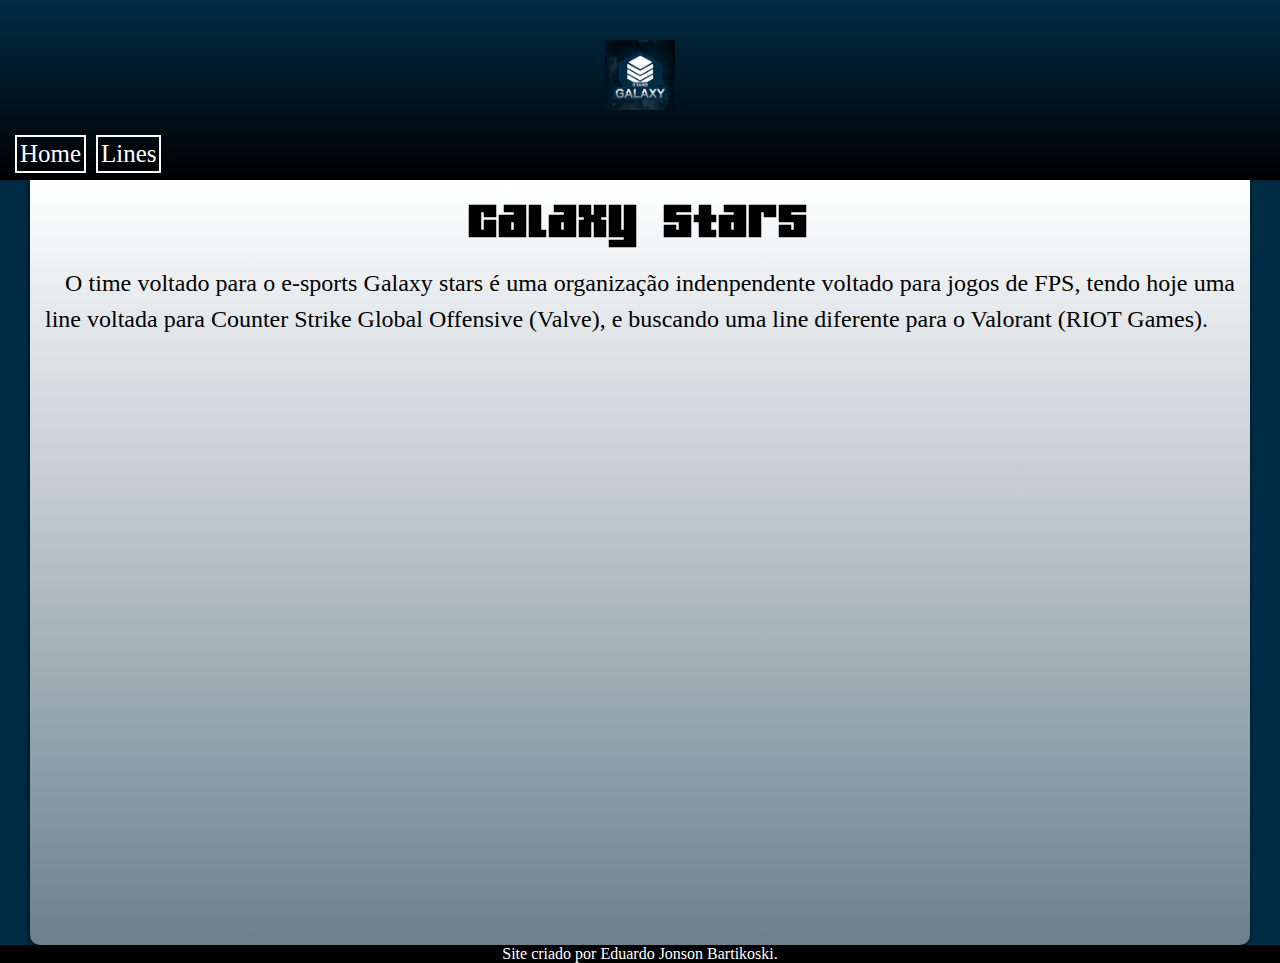
<file: index.html>
<!DOCTYPE html>
<html lang="pt-br">
<head>
    <meta charset="UTF-8">
    <meta http-equiv="X-UA-Compatible" content="IE=edge">
    <meta name="viewport" content="width=device-width, initial-scale=1.0">
    <link rel="stylesheet" href="css/estilo.css">
    <title>Galaxy Stars</title>
</head>
<body>
    <header>
        <img src="imagens/glx.jpg" alt="logo">
        <nav>
            <ul class="menu">
                <li><a href="#">Home</a></li>
                <li><a href="#">Lines</a>
                <ul>
                    <li><a href="css/pg02.html">Counter Strike</a></li>
                    <li><a href="css/pgval.html">Valorant</a></li>
                </ul>
            </li>
            </ul>
            

        </nav>        
    </header>
    <main>
        <h1>Galaxy Stars</h1>
        <p>O time voltado para o e-sports Galaxy stars é uma organização indenpendente voltado para jogos de FPS, tendo hoje uma line voltada para Counter Strike Global Offensive (Valve), e buscando uma line diferente para o Valorant (RIOT Games). </p>

    </main>
    <footer>
        Site criado por Eduardo Jonson Bartikoski.
    </footer>

    
</body>
</html>
</file>
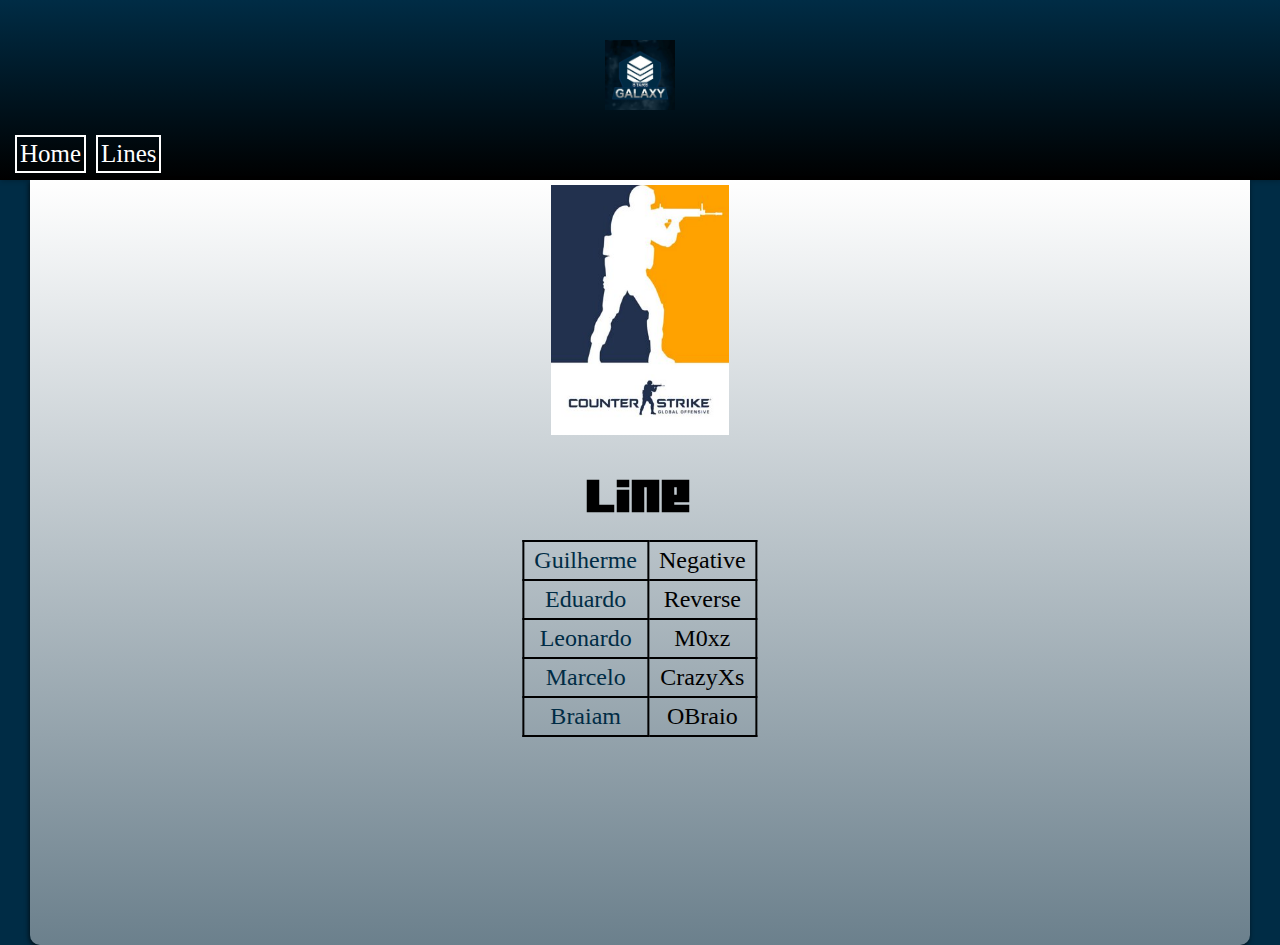
<file: css/pg02.html>
<!DOCTYPE html>
<html lang="pt-br">
<head>
    <meta charset="UTF-8">
    <meta http-equiv="X-UA-Compatible" content="IE=edge">
    <meta name="viewport" content="width=device-width, initial-scale=1.0">
    <link rel="stylesheet" href="./estilo.css">
    <title>Página2</title>
</head>
<body>
    <header>
        <img src="../imagens/glx.jpg" alt="logo">
        <nav>
            <ul class="menu">
                <li><a href="../index.html">Home</a></li>
                <li><a href="#">Lines</a>
                <ul>
                    <li><a href="css/pg02.html">Counter Strike</a></li>
                    <li><a href="pgval.html">Valorant</a></li>
                </ul>
            </li>
            </ul>

    </header>
    <main>
        
        
    <img class="pic" src="../imagens/cs.jpg" alt="cs">
                
    <h2>Line</h2>
        
            
                <section>
                    <table>
                        <tr>
                            <td><a href="https://www.instagram.com/ghrntc/" target="_blank"  rel="external">Guilherme</a></td>
                            <td>Negative</td>
                    
                        </tr>
                        <tr>
                            <td><a href="https://www.instagram.com/eduardobartikoski/" target="_blank"  rel="external">Eduardo</a></td>
                            <td>Reverse</td>
                        </tr>
                        <tr>
                            <td><a href="https://www.instagram.com/leo_bjj_/" target="_blank"  rel="external">Leonardo</a></td>
                            <td>M0xz</td>
                        </tr>
                        <tr>
                            <td><a href="https://www.instagram.com/marcelo.farias26/" target="_blank"  rel="external">Marcelo</a></td>
                            <td>CrazyXs</td>
                        </tr>
                        <tr>
                            <td><a href="https://www.instagram.com/braiam.vargas/" target="_blank"  rel="external">Braiam</a></td>
                            <td>OBraio</td>
                        </tr>
                    </table>
                </section>
                
                
                
                
                    
                        
                    
                
                
                        
           
        
    </main>
    
</body>
</html>
</file>
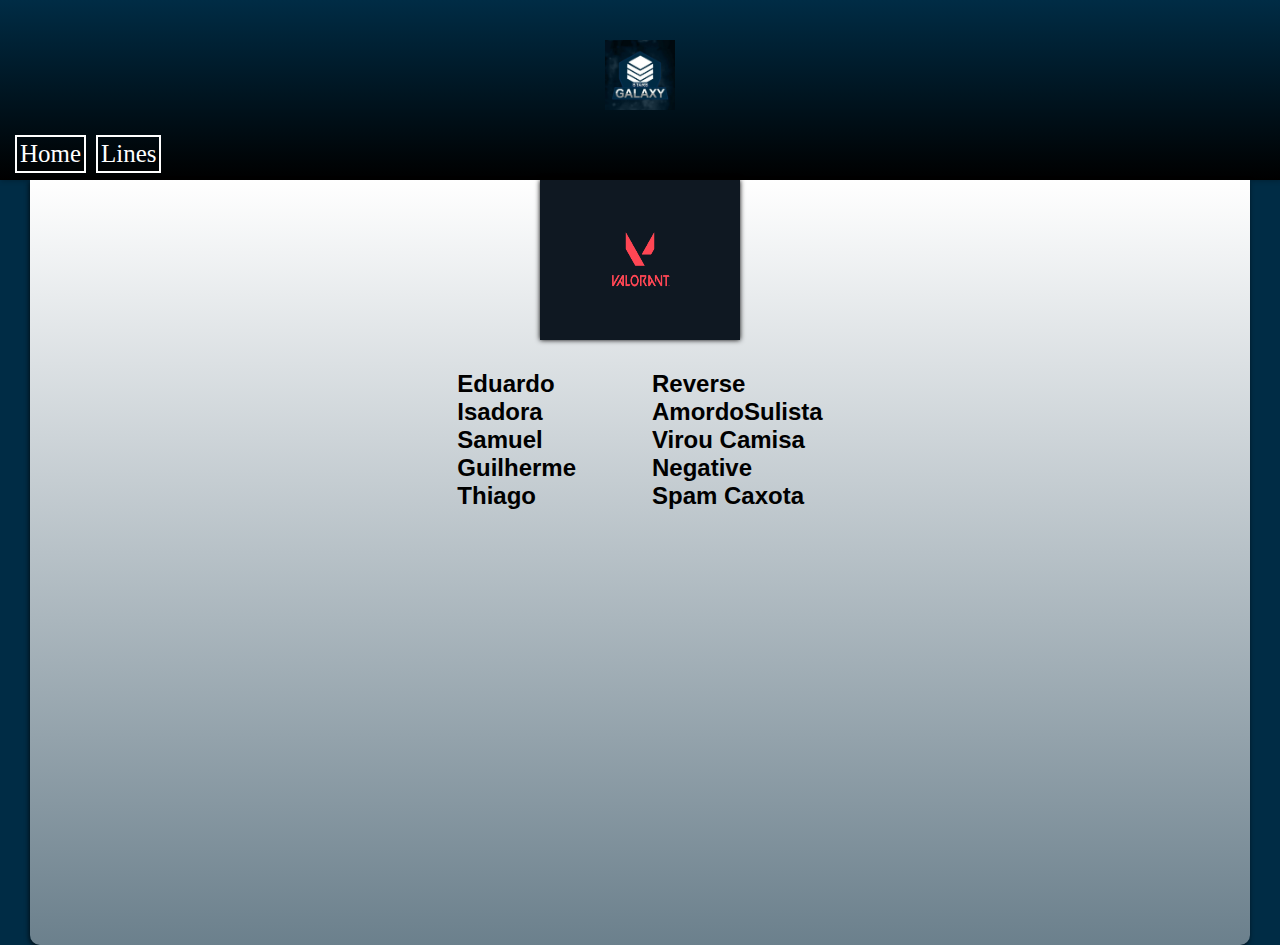
<file: css/pgval.html>
<!DOCTYPE html>
<html lang="en">
<head>
    <meta charset="UTF-8">
    <meta http-equiv="X-UA-Compatible" content="IE=edge">
    <meta name="viewport" content="width=device-width, initial-scale=1.0">
    <title>Valorant</title>
    <link rel="stylesheet" href="estilo.css">
</head>
<body>
    
        <header>
            <img src="../imagens/glx.jpg" alt="logo">
            <nav>
                <ul class="menu">
                    <li><a href="../index.html">Home</a></li>
                    <li><a href="#">Lines</a>
                    <ul>
                        <li><a href="pg02.html">Counter Strike</a></li>
                        <li><a href="#">Valorant</a></li>
                    </ul>
                </li>
                </ul>
                
    
            </nav> 
        </header>
    <main>    
        <img id="vava" src="../imagens/VALORANT_1.png" alt="valorant">

        <ul id="jogadores">
            <li><a href="https://www.instagram.com/eduardobartikoski/">Eduardo</a></li>
            <li><a href="https://www.instagram.com/is_leite/">Isadora</a></li>
            <li><a href="https://www.instagram.com/samuelgbarreto/">Samuel</a></li>
            <li><a href="https://www.instagram.com/ghrntc/">Guilherme</a></li>
            <li><a href="https://www.instagram.com/thiagoalves__a/">Thiago</a></li>
            <li>Reverse</li>
            <li>AmordoSulista</li>
            <li>Virou Camisa</li>
            <li>Negative</li>
            <li>Spam Caxota</li>
        </ul>

        
            

        
    
    </main>
</body>
</html>
</file>
<file: css/estilo.css>
@charset "UFT-8";
@font-face {
    font-family: 'Gamer';
    src: url(../fonte/Gamer.ttf);
}

*{
    margin: 0px;
    padding: 0px;
    border: 0px;
}

:root{
--cor0: white;
--cor1: #002C45;
--cor2: black;
--cor3: #002A5C;
--cor4: #054B5C;
--cor5: #015657;

--fonte-padrao: Arial, Helvetica, sans-serif;
--fonte-destaque: 'Gamer';
}

html{
    height: 100vh;
    width: 100vw;
}

header{
    height: 100%;
    background-image: linear-gradient(to bottom, var(--cor1), black);
    box-shadow: 1px 1px 5px rgba(0, 0, 0, 0.233);
    padding-top: 30px;
    padding-bottom: 10px;

}
header img{
    max-width: 70px;
    max-height: 70px;
    display: block;
    margin: auto;
    padding: 10px;

}




nav > ul > li{
    color: white;
    text-decoration: none;
    list-style-type: none;
    display: inline;
    padding: 5px;
    text-align: center;
    float: left;
    font-size: 1.2em;
    
    
    
    
} 

.menu li{
    position: relative;
    float: left;
   
    
    
}

nav{
    padding: 10px;
    margin-bottom: 30px;
}

nav > ul > li > a{
    text-align: center;
    
    font-size: 1.3em;
    display: block;
    border: 2px solid white;
    padding: 3px;
     
}




.menu li a:hover{
    display: block;
    background-color: white;
    color: rgb(0, 0, 0);
    cursor: pointer;
    text-decoration: underline;
}

.menu li ul{
    position: absolute;
    top: 32px;
    left: 0px;
    display: none;
    
}

.menu li:hover ul, .menu li.over ul{
    display: block;
    background-color: #002A5C;

    
}

.menu li ul li{
    border: 1px solid black;
    display: block;
    width: 150px;
    font-size: 0.8em;
    border: 1px solid black;
    
}

nav.p2 a{
    font-size: 1.3em;
    padding: 3px;
    margin-left: 10px;
    border: 2px solid white;
    text-align: center;
    
}

nav.p2 > a:hover{
    background-color: white;
    color: black;
    display: inline-block;
}
main{
   background-image: linear-gradient(to bottom, white, rgba(212, 210, 210, 0.507));
   margin: 0px 30px 0px 30px;
   height: 85vh;
   border-bottom-left-radius: 10px;
   border-bottom-right-radius: 10px;
   box-shadow: -1px 2px 5px rgba(0, 0, 0, 0.664);
}

main h1{
    text-align: center;
    font-family: var(--fonte-destaque);
    font-size: 5em;
    margin-bottom: 15px;
}

main p{
    text-align: justify;
    font-size: 1.5em;
    margin: 0px 15px 0px 15px;
    text-indent: 20px;
    line-height: 1.5em;
}

a{
    text-decoration: none;
    color: white;
    
}


body{
    margin: 0px;
    background-color: #002C45;
}

footer{
    text-align: center;
    background-color: black;
    color: white;
}

.pic{
    display: block;
    margin: auto;
    max-width: 200px;
    max-height: 250px; 
    padding: 5px;
    
}

h2 {
    text-align: center;
    font-size: 5em;
    padding: 15px 0px;
    font-family: var(--fonte-destaque);

} 

section {
    
    position: relative;
    min-width: 400px;
    height: auto;
}
   
 

table{
    position: absolute;
    top: 50%;
    left: 50%;
    transform: translate(-50%);
    padding: 10px;
    border-collapse: collapse;

}


td{
    padding: 5px 10px;
    border: 2px solid black;
    font-family: 'Times New Roman', Times, serif;
    font-size: 1.5em;
    text-align: center;
    

    

}

td > a{
    text-decoration: none;
    color: var(--cor1);


}

td > a:hover{
           
    font-weight: bolder;
    text-decoration: underline;
    
}


/*versão ultima */

/*css do valorant */

img#vava{
    width: 200px;
    height: 160px;
    display: block;
    margin: auto;
    box-shadow: 0px 0px 5px black;
    margin-bottom: 10px;
    
}

ul#jogadores{
    list-style-type: none;
    display: inline-block;
    padding-top: 20px;
    font-family: var(--fonte-padrao);
    font-size: 1.5em;
    position: relative;
    text-align: justify;
    columns: 2;
    max-width: 400px;
    font-weight: bold;
}




ul#jogadores, ul#nick > li{
    position: absolute;
    left: 50%;
    transform: translate(-50%);

    
}

ul#jogadores > li >a{
    color: black;
}
ul#jogadores > li >a:hover{
    background-color: rgb(131, 131, 131);
    color: white;
    border: 1px solid black;
    cursor: pointer;
    font-weight: bolder;
    border-radius: 5px;
}
</file>
